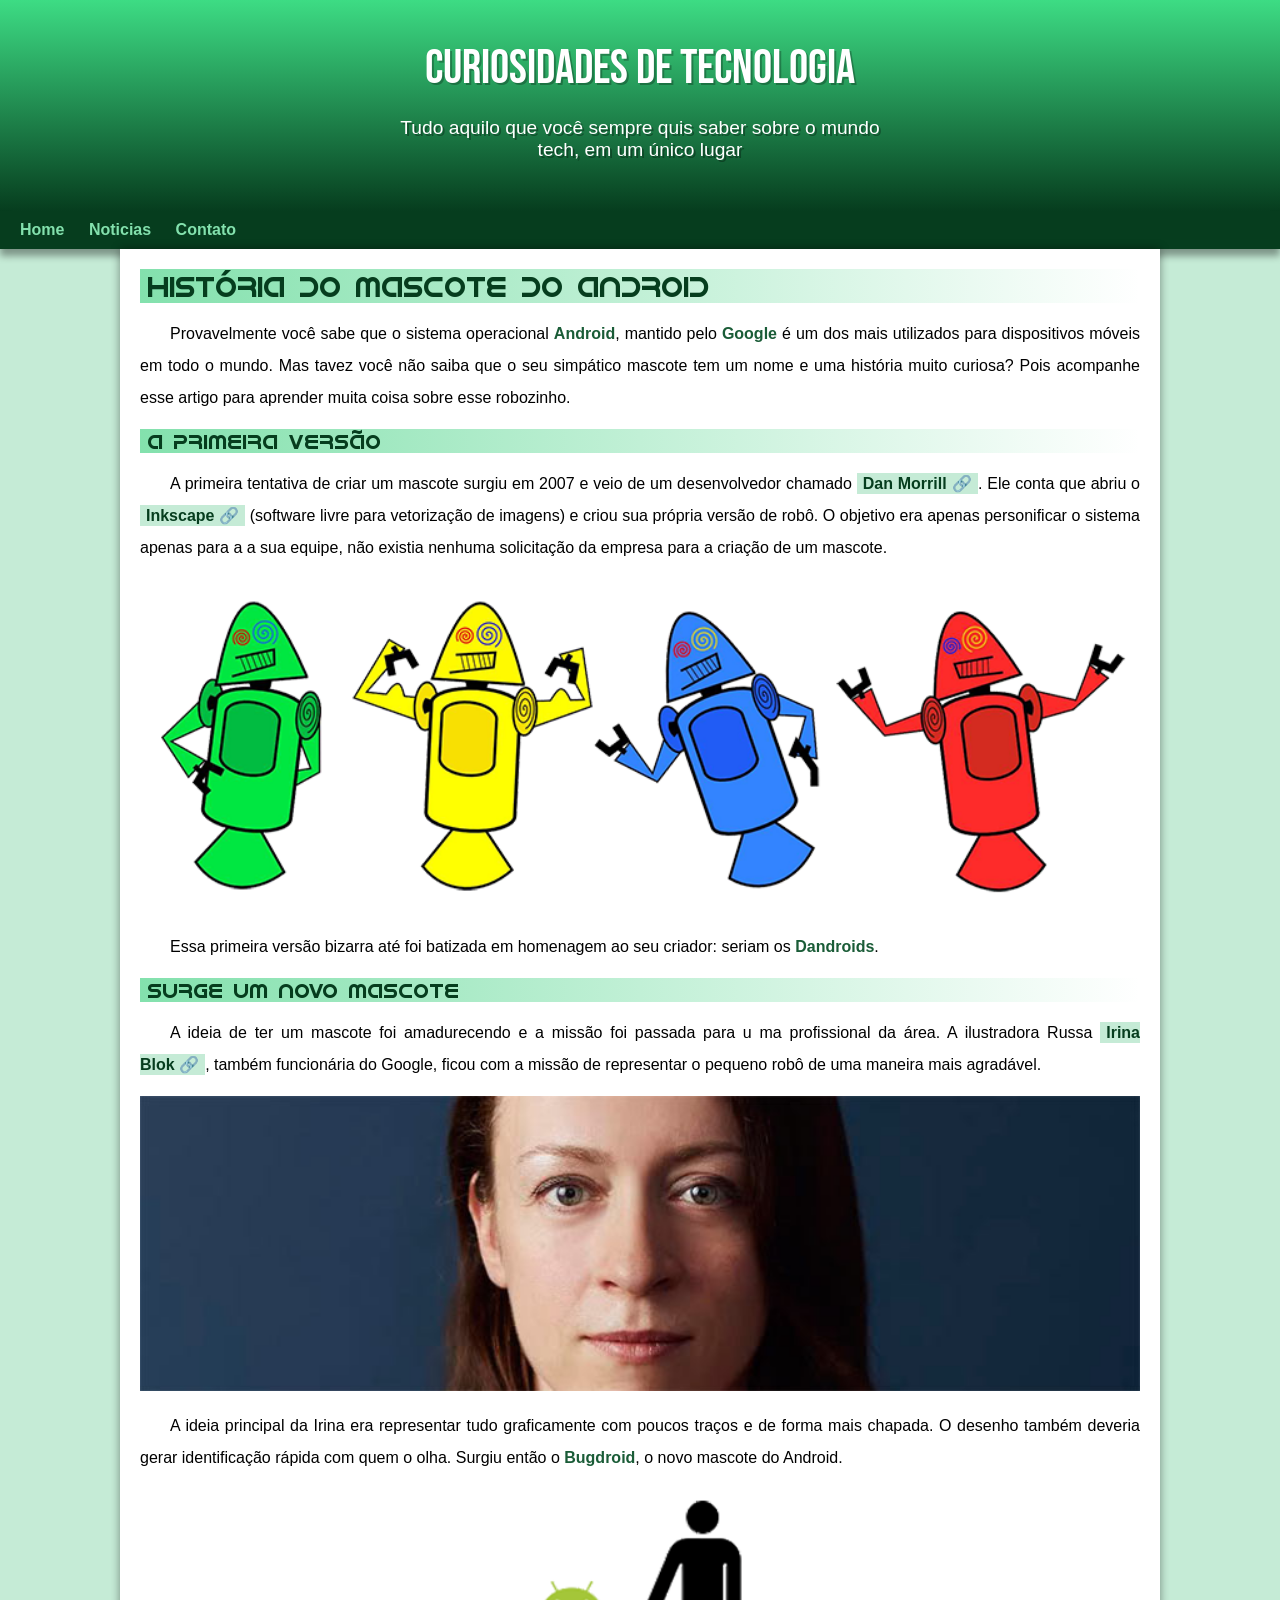
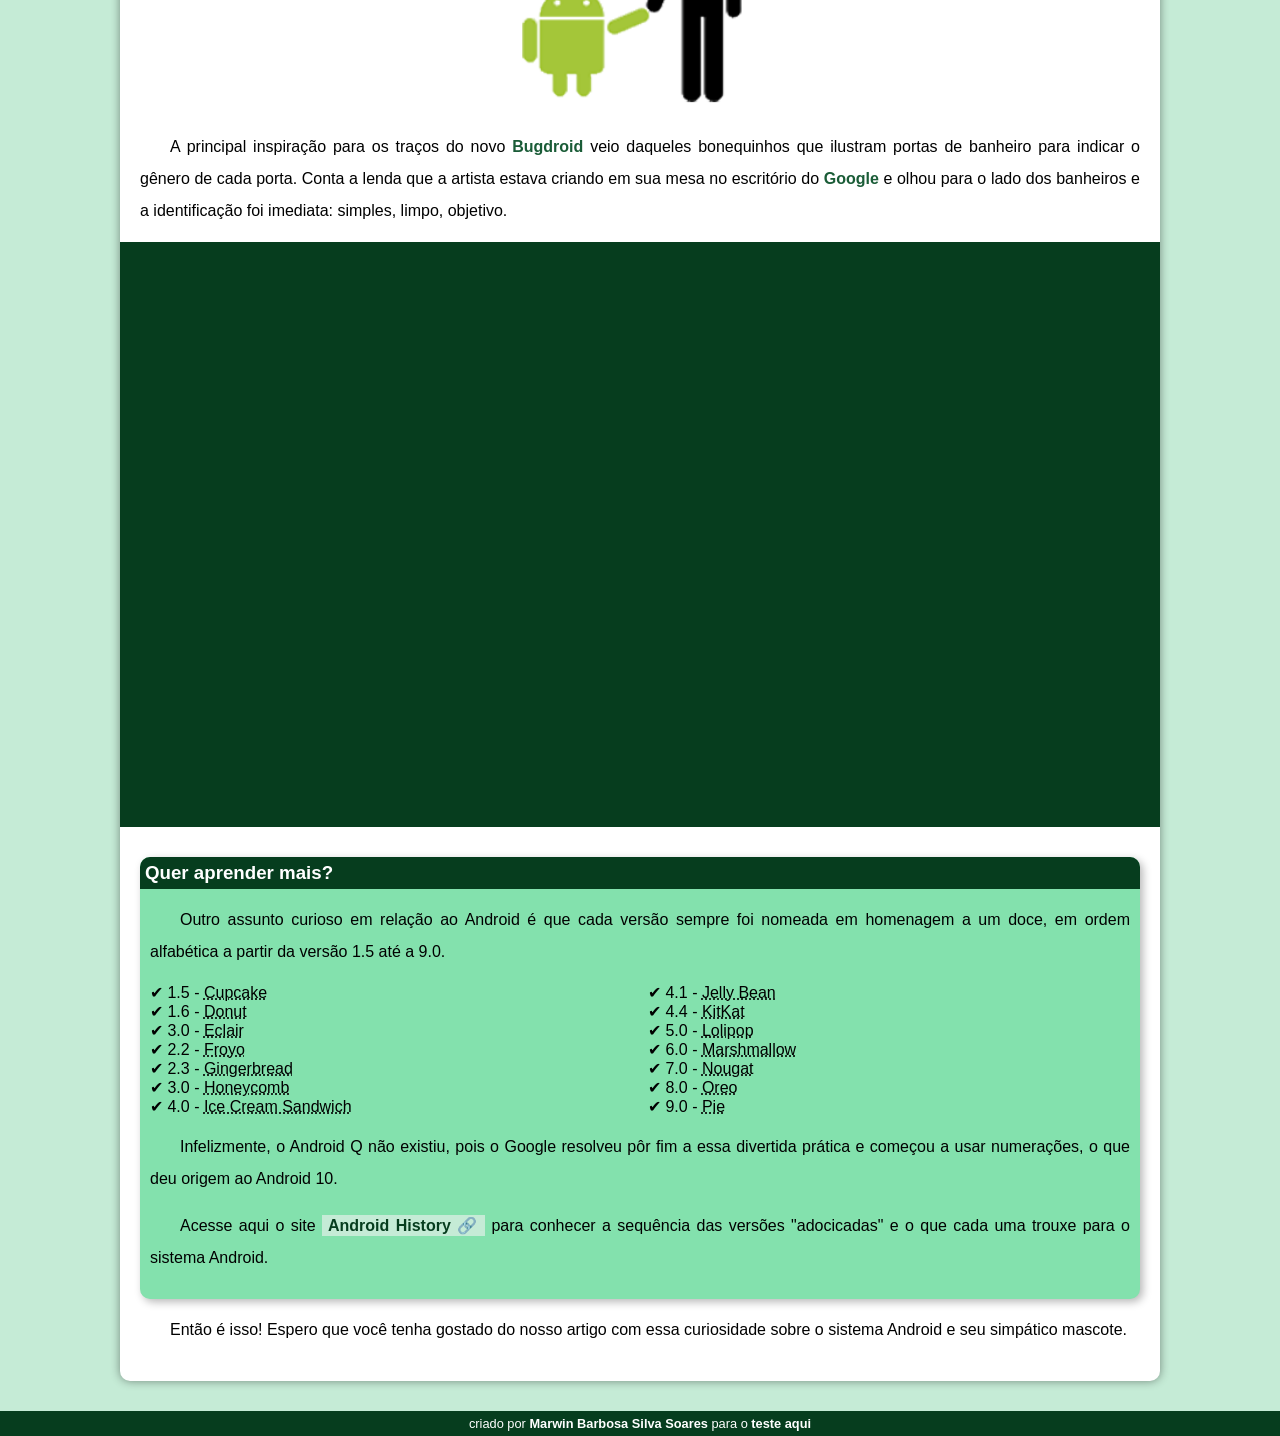
<file: index.html>
<!DOCTYPE html>
<html lang="pt-br">
<head>
    <meta charset="UTF-8">
    <meta http-equiv="X-UA-Compatible" content="IE=edge">
    <meta name="viewport" content="width=device-width, initial-scale=1.0">
    <title>Como surgiu o mascote do android?</title>
    <link rel="shortcut icon" href="imagens/favicon.ico" type="image/x-icon">
    <link rel="stylesheet" href="estilo/style.css">
</head>
<body>
    <header>
        <h1>curiosidades de tecnologia</h1>
        <p>Tudo aquilo que você sempre quis saber sobre o mundo tech, em um único 
            lugar</p>
    </header>
    <nav>
    <a href="#">Home</a>
    <a href="#">Noticias</a>
    <a href="#">Contato</a>
</nav>
<main>
    <article>
        <h1>
            História do Mascote do Android
        </h1>

        
            <p>
                Provavelmente você sabe que o sistema operacional <strong>Android</strong>, mantido pelo <strong>Google</strong> é um dos mais utilizados para
                dispositivos móveis em todo o mundo. Mas tavez você não saiba que o seu
                simpático mascote tem um nome e uma história muito curiosa? Pois acompanhe esse artigo para
                aprender muita coisa sobre esse robozinho.
            </p>
        
        <h2>A primeira versão</h2>

        <p>A primeira tentativa de criar um mascote surgiu em 2007 e veio de um desenvolvedor 
            chamado <a href="https://androidcommunity.com/dan-morrill-shows-us-the-android-mascot-that-almost-was-20130103/" target="_blank" class="externo">Dan Morrill</a>. 
            Ele conta que abriu o <a href="https://inkscape.org/pt-br/" target="_blank" class="externo">Inkscape</a> 
            (software livre para vetorização de imagens) e criou sua própria versão de robô. O objetivo era apenas personificar o 
            sistema apenas para a a sua equipe, não existia nenhuma solicitação da empresa para a criação de um mascote.</p>

        <picture>
            <source media="(max-width: 670px )" srcset="imagens/dan-droids-pq.png">
            <img src="imagens/dan-droids.png" alt="primeiro mascote do android">
        </picture>

        <p>Essa primeira versão bizarra até foi batizada em homenagem ao seu criador: seriam os <strong>Dandroids</strong>.</p>

        <h2>Surge um novo mascote</h2>

        <p>A ideia de ter um mascote foi amadurecendo e a missão foi passada para u
            ma profissional da área. A ilustradora Russa <a href="https://www.irinablok.com" target="_blank" class="externo">Irina Blok</a>, também funcionária 
            do Google, ficou com a missão de representar o pequeno robô de uma maneira mais agradável.</p>

      <picture>
        <source media="(max-width:670px )" srcset="imagens/irina-blok-pq.jpg">
        <img src="imagens/irina-blok.jpg" alt="irina Block, criadora do Bugdroid ">
    </picture>

        <p>A ideia principal da Irina era representar tudo graficamente com poucos traços e de forma mais 
            chapada. O desenho também deveria gerar identificação rápida com quem o olha. Surgiu então o 
            <strong>Bugdroid</strong>, o novo mascote do Android.</p>

        <img src="imagens/bugdroid.png" class="pequeno" alt="bugdroid">

        <p>A principal inspiração para os traços do novo <strong>Bugdroid</strong> veio daqueles bonequinhos que ilustram portas de banheiro para indicar o gênero de cada porta. Conta a lenda que a artista estava criando em sua mesa no escritório do <strong>Google</strong> e olhou para o lado dos banheiros e a identificação foi imediata: simples, limpo, objetivo.</p>

        <div class="video">
            <iframe width="560" height="315" src="https://www.youtube.com/embed/l2UDgpLz20M" title="YouTube video player" frameborder="0" allow="accelerometer; autoplay; clipboard-write; encrypted-media; gyroscope; picture-in-picture" allowfullscreen></iframe>
            
        </div>
        <aside>
            <h3>Quer aprender mais?</h3>
            <p>Outro assunto curioso em relação ao Android é que cada versão sempre foi nomeada em homenagem a um doce, em ordem alfabética a partir da versão 1.5 até a 9.0.</p>
            <ul>
                <li>1.5 - <abbr title="bolo no pote">Cupcake</abbr></li>
                <li>1.6 - <abbr title="rosquinha">Donut</abbr></li>
                <li>3.0 - <abbr title="bomba">Eclair</abbr></li>
                <li>2.2 - <abbr title="iorgute congelado">Froyo</abbr></li>
                <li>2.3 - <abbr title="biscoito de gengibre">Gingerbread</abbr></li>
                <li>3.0 - <abbr title="favo de mel">Honeycomb</abbr></li>
                <li>4.0 - <abbr title="saunduíche de sorvete">Ice Cream Sandwich</abbr></li>
                <li>4.1 - <abbr title="jujuba">Jelly Bean</abbr></li>
                <li>4.4 - <abbr title="KitKat">KitKat</abbr></li>
                <li>5.0 - <abbr title="pirulito">Lolipop</abbr></li>
                <li>6.0 - <abbr title="Marshmallow">Marshmallow</abbr></li>
                <li>7.0 - <abbr title="torrone">Nougat</abbr></li>
                <li>8.0 - <abbr title="Oreo">Oreo</abbr></li>
                <li>9.0 - <abbr title="torta">Pie</abbr></li>
            </ul>
           
                <p>
                    Infelizmente, o Android Q não existiu, pois o Google resolveu pôr fim a essa divertida prática e começou a usar numerações, o que deu origem ao Android 10.
                    
                </p>
                
                
                <p>
                    Acesse aqui o site <a href="https://www.android.com/intl/en_nz/history/" target="_blank" class="externo">Android History</a> para conhecer a sequência das versões "adocicadas" e o que cada uma trouxe para o sistema Android.
                </p>
        </aside>

        <p>Então é isso! Espero que você tenha gostado do nosso artigo com essa curiosidade sobre o sistema Android e seu simpático mascote.</p>
    </article>
</main>
<footer>
    criado por <a href="https://www.instagram.com/marwinsoares070/" target="_blank">Marwin Barbosa Silva Soares</a> para o <a href="">teste aqui</a>
</footer>
</body>
</html>
</file>
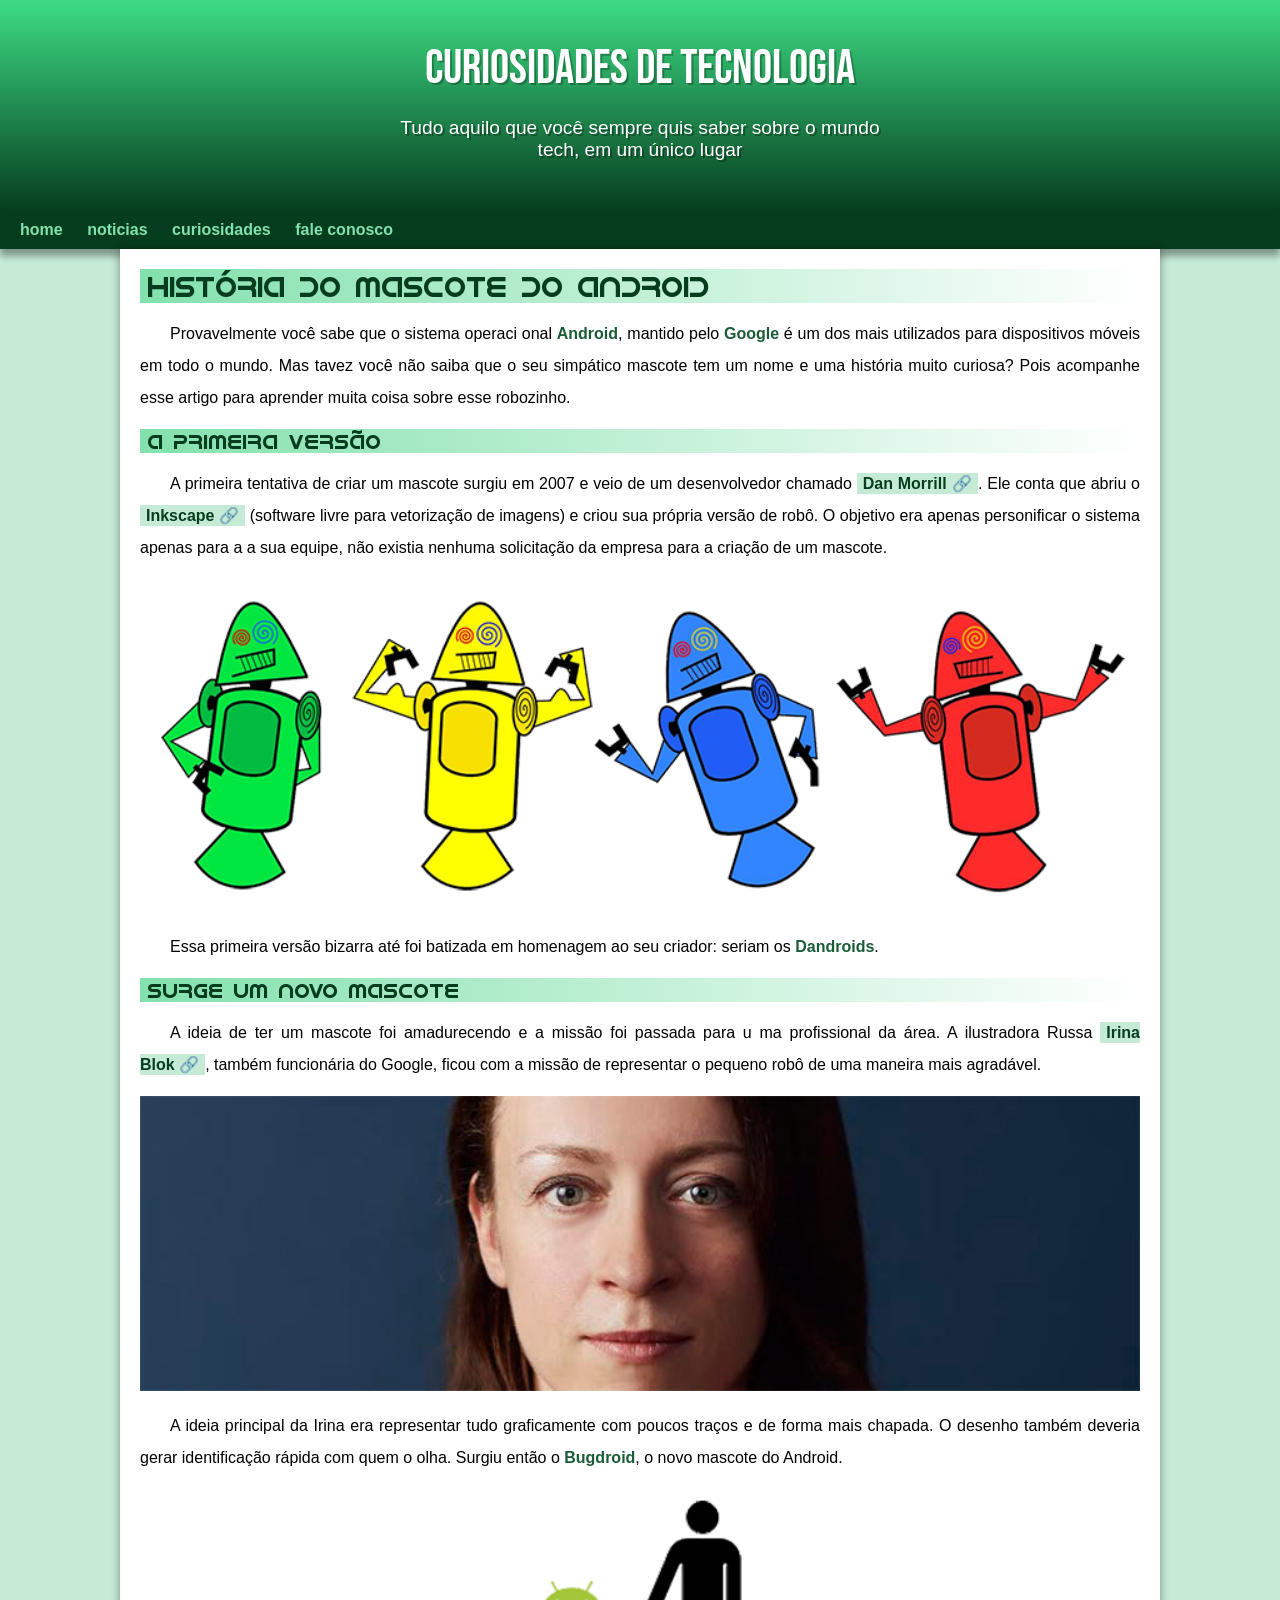
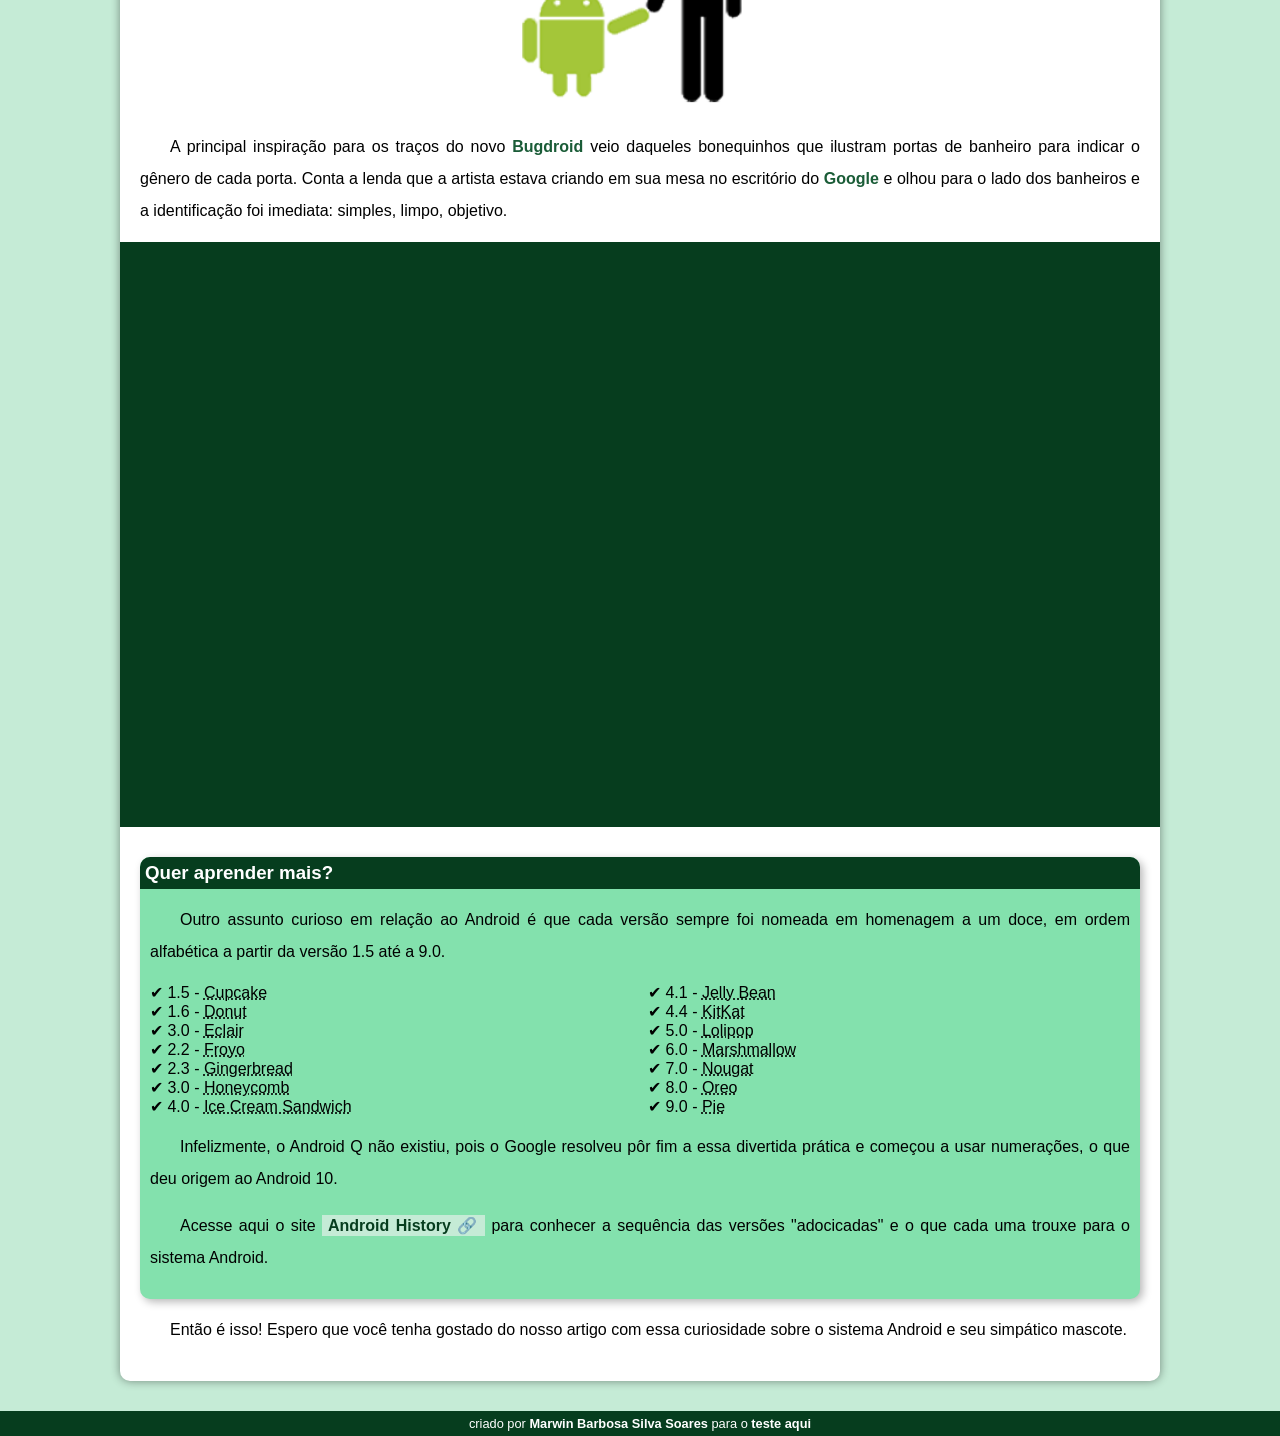
<file: android.html>
<!DOCTYPE html>
<html lang="pt-br">
<head>
    <meta charset="UTF-8">
    <meta http-equiv="X-UA-Compatible" content="IE=edge">
    <meta name="viewport" content="width=device-width, initial-scale=1.0">
    <title>Como surgiu o mascote do android?</title>
    <link rel="shortcut icon" href="imagens/favicon.ico" type="image/x-icon">
    <link rel="stylesheet" href="estilo/style.css">
</head>
<body>
    <header>
        <h1>curiosidades de tecnologia</h1>
        <p>Tudo aquilo que você sempre quis saber sobre o mundo tech, em um único 
            lugar</p>
    </header>
    <nav>
    <a href="#">home</a>
    <a href="#">noticias</a>
    <a href="#">curiosidades</a>
    <a href="#">fale conosco</a>
</nav>
<main>
    <article>
        <h1>
            História do Mascote do Android
        </h1>

        <p>
            Provavelmente você sabe que o sistema operaci
            onal <strong>Android</strong>, mantido pelo <strong>Google</strong> é um dos mais utilizados para 
            dispositivos móveis em todo o mundo. Mas tavez você não saiba que o seu 
            simpático mascote tem um nome e uma história muito curiosa? Pois acompanhe esse artigo para 
            aprender muita coisa sobre esse robozinho.
        </p>
        <h2>A primeira versão</h2>

        <p>A primeira tentativa de criar um mascote surgiu em 2007 e veio de um desenvolvedor 
            chamado <a href="https://androidcommunity.com/dan-morrill-shows-us-the-android-mascot-that-almost-was-20130103/" target="_blank" class="externo">Dan Morrill</a>. 
            Ele conta que abriu o <a href="https://inkscape.org/pt-br/" target="_blank" class="externo">Inkscape</a> 
            (software livre para vetorização de imagens) e criou sua própria versão de robô. O objetivo era apenas personificar o 
            sistema apenas para a a sua equipe, não existia nenhuma solicitação da empresa para a criação de um mascote.</p>

        <picture>
            <source media="(max-width: 670px )" srcset="imagens/dan-droids-pq.png">
            <img src="imagens/dan-droids.png" alt="primeiro mascote do android">
        </picture>

        <p>Essa primeira versão bizarra até foi batizada em homenagem ao seu criador: seriam os <strong>Dandroids</strong>.</p>

        <h2>Surge um novo mascote</h2>

        <p>A ideia de ter um mascote foi amadurecendo e a missão foi passada para u
            ma profissional da área. A ilustradora Russa <a href="https://www.irinablok.com" target="_blank" class="externo">Irina Blok</a>, também funcionária 
            do Google, ficou com a missão de representar o pequeno robô de uma maneira mais agradável.</p>

      <picture>
        <source media="(max-width:670px )" srcset="imagens/irina-blok-pq.jpg">
        <img src="imagens/irina-blok.jpg" alt="irina Block, criadora do Bugdroid ">
    </picture>

        <p>A ideia principal da Irina era representar tudo graficamente com poucos traços e de forma mais 
            chapada. O desenho também deveria gerar identificação rápida com quem o olha. Surgiu então o 
            <strong>Bugdroid</strong>, o novo mascote do Android.</p>

        <img src="imagens/bugdroid.png" class="pequeno" alt="bugdroid">

        <p>A principal inspiração para os traços do novo <strong>Bugdroid</strong> veio daqueles bonequinhos que ilustram portas de banheiro para indicar o gênero de cada porta. Conta a lenda que a artista estava criando em sua mesa no escritório do <strong>Google</strong> e olhou para o lado dos banheiros e a identificação foi imediata: simples, limpo, objetivo.</p>

        <div class="video">
            <iframe width="560" height="315" src="https://www.youtube.com/embed/l2UDgpLz20M" title="YouTube video player" frameborder="0" allow="accelerometer; autoplay; clipboard-write; encrypted-media; gyroscope; picture-in-picture" allowfullscreen></iframe>
            
        </div>
        <aside>
            <h3>Quer aprender mais?</h3>
            <p>Outro assunto curioso em relação ao Android é que cada versão sempre foi nomeada em homenagem a um doce, em ordem alfabética a partir da versão 1.5 até a 9.0.</p>
            <ul>
                <li>1.5 - <abbr title="bolo no pote">Cupcake</abbr></li>
                <li>1.6 - <abbr title="rosquinha">Donut</abbr></li>
                <li>3.0 - <abbr title="bomba">Eclair</abbr></li>
                <li>2.2 - <abbr title="iorgute congelado">Froyo</abbr></li>
                <li>2.3 - <abbr title="biscoito de gengibre">Gingerbread</abbr></li>
                <li>3.0 - <abbr title="favo de mel">Honeycomb</abbr></li>
                <li>4.0 - <abbr title="saunduíche de sorvete">Ice Cream Sandwich</abbr></li>
                <li>4.1 - <abbr title="jujuba">Jelly Bean</abbr></li>
                <li>4.4 - <abbr title="KitKat">KitKat</abbr></li>
                <li>5.0 - <abbr title="pirulito">Lolipop</abbr></li>
                <li>6.0 - <abbr title="Marshmallow">Marshmallow</abbr></li>
                <li>7.0 - <abbr title="torrone">Nougat</abbr></li>
                <li>8.0 - <abbr title="Oreo">Oreo</abbr></li>
                <li>9.0 - <abbr title="torta">Pie</abbr></li>
            </ul>
           
                <p>
                    Infelizmente, o Android Q não existiu, pois o Google resolveu pôr fim a essa divertida prática e começou a usar numerações, o que deu origem ao Android 10.
                    
                </p>
                
                
                <p>
                    Acesse aqui o site <a href="https://www.android.com/intl/en_nz/history/" target="_blank" class="externo">Android History</a> para conhecer a sequência das versões "adocicadas" e o que cada uma trouxe para o sistema Android.
                </p>
        </aside>

        <p>Então é isso! Espero que você tenha gostado do nosso artigo com essa curiosidade sobre o sistema Android e seu simpático mascote.</p>
    </article>
</main>
<footer>
    criado por <a href="https://www.instagram.com/marwinsoares070/" target="_blank">Marwin Barbosa Silva Soares</a> para o <a href="">teste aqui</a>
</footer>
</body>
</html>
</file>
<file: estilo/style.css>
@charset "utf8";
/*
#c5ebd6
#83e1ad
#3ddc84
#2fa866
#1a5c37
#063dle
*/
 @import url('https://fonts.googleapis.com/css2?family=Bebas+Neue&display=swap');
 @font-face {
    font-family: android;
    src: url('../fontes/idroid.otf') format('opentype');
    font-weight: normal;
 }

:root{
    --cor0:#c5ebd6;
    --cor1:#83e1ad;
    --cor2:#3ddc84;
    --cor3:#2fa866;
    --cor4:#1a5c37;
    --cor5:#063d1e;

    --fonte-padrao: Arial, Verdana, Helvetica, sans-serif;
    --fonte-destaque:'Bebas Neue', 'Cursive';
    --fonte-android:'android', 'cursive';

}
*{
    margin: 0px;
    padding: 0px;
}

body{
    background-color: var(--cor0);
    font-family: var(--fonte-padrao);
}
a.externo::after{
    content: '\00A0\1F517';
}

header{
    background-image: linear-gradient(to bottom, var(--cor2),var(--cor5));
    background-color:var(--cor4);
    min-height: 150px;
    text-align: center;
    padding-top: 40px;
}
header > h1{ 
    color: white  ;
    font-family: var(--fonte-destaque);
    font-size: 3em;
    font-weight: normal;
    margin-bottom: 20px;
    text-shadow: 2px 2px 0px rgba(0, 0, 0, 0.267);

    }
    
    header > p{ 
        font-family: var(--fonte-padrao);
        font-size: 1.2em;
        color: white;
        max-width: 500px;
        padding-right: 10px;
        padding-left: 10px;
        margin: auto;
        padding-bottom: 50px;
        text-shadow: 2px 2px 0px rgba(0, 0, 0, 0.315);
    }
nav{
    background-color: var(--cor5);
    padding: 10px;
    box-shadow: 0px 7px 7px rgba(0, 0, 0, 0.363);
}
nav > a{
    color: var(--cor1);
    padding: 10px;
    border-radius: 5px;
    text-decoration: none;
    font-weight: bold;
    transition-duration: 0.5s;

}
nav a:hover{
    background-color: var(--cor2);
}


main{
    min-width: 300px;
    max-width: 1000px;
    margin: auto;
    margin-bottom: 30px;
    padding: 20px;
    background-color: white;
    box-shadow: 0px 0px 10px rgba(0, 0, 0, 0.418);
    border-bottom-left-radius: 10px;
    border-bottom-right-radius: 10px;
}
main p{
    margin: 15px 0px;
    text-align: justify;
    text-indent: 30px;
    font-size: 1em;
    line-height: 2em;
}
main strong{
    color: var(--cor4);
    font-weight: bolder;
}
main a{
    text-decoration: none;
    font-weight: bold;
    color: var(--cor5);
    background-color:var(--cor0);
    padding: 2px 6px;
}
main a:hover{
    text-decoration: underline;
    background-color: var(--cor3);}

    main h1{ color: var(--cor5);
    font-family: var(--fonte-android);
    font-weight: normal;
    font-size: 1.8em;
    background-image: linear-gradient(to right, var(--cor1),transparent);
    text-indent: 8px;
    }
    

    main h2{ color: var(--cor5);
        font-family: var(--fonte-android);
        font-size: 1.3em;
        font-weight: normal;
        background-image: linear-gradient(to right, var(--cor1),transparent);
        text-indent: 8px;
    }
    main img{
        width: 100%;
    }
    main img.pequeno{
        max-width: 350px;
        display: block;
        margin: auto;
    }
    div.video{
        background-color: var(--cor5);
        margin: 0px -20px 30px;
        padding: 20px;
        padding-bottom: 56.5%;
        position: relative;
    }
    div.video > iframe{
        position: absolute;
        top: 5%;
        left: 5%;
        width: 90%;
        height: 90%;

    }
    aside{
        background-color: var(--cor1);
        padding: 10px;
        border-radius: 10px;
        box-shadow: 3px 3px 8px rgba(0, 0, 0, 0.281);
    }
    aside > h3{
        background-color: var(--cor5);
        color: white;
        padding: 5px;
        margin: -10px -10px 0px -10px;
        border-radius: 10px 10px 0px 0px;
    }
    aside > ul{
        list-style-type: '\2714\00A0';
        list-style-position: inside;
        columns: 2;


    }
    footer{
        background-color: var(--cor5);
        color: white;
        text-align: center;
        font-size: 0.8em;
        padding: 5px;
    }
    footer a{
        color: white;
        font-weight: bolder;
        text-decoration: none;
    }
    footer a:hover{
        text-decoration: underline;
        color: var(--cor2);
    }
</file>
